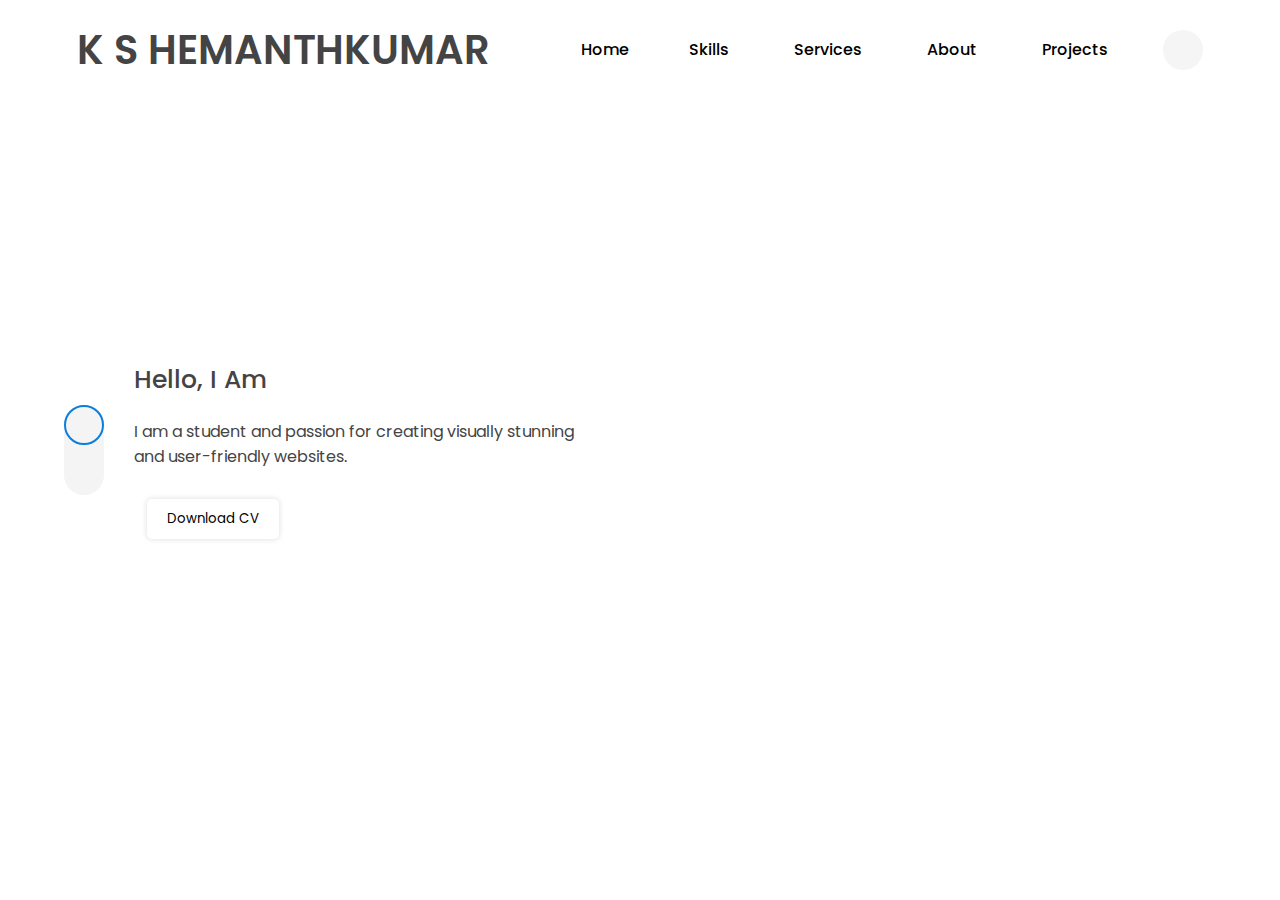
<file: index.html>
<!DOCTYPE html>
<html lang="en">
<head>
    <meta charset="UTF-8">
    <meta name="viewport" content="width=device-width, initial-scale=1.0">
    <title>HPSTAR</title>
    <link rel="stylesheet" href="https://cdnjs.cloudflare.com/ajax/libs/font-awesome/6.4.2/css/all.min.css" integrity="sha512-z3gLpd7yknf1YoNbCzqRKc4qyor8gaKU1qmn+CShxbuBusANI9QpRohGBreCFkKxLhei6S9CQXFEbbKuqLg0DA==" crossorigin="anonymous" referrerpolicy="no-referrer" /> 
    <link rel="shortcut icon" href="assets/img/favicon.png" type="image/x-icon"> 
    <link rel="stylesheet" href="assets/css/index.css">
</head>
<body>
   <!-- ===== MODAL BOX ===== -->
     
   <div class="modal" id="myModal">
       <div class="modal-content">
           <span class="close"><i class="fa fa-times"></i></span>
           <div class="content-title">
               <span>Skills</span>
           </div>
           <div class="skills-box">
               <span class="skills-label">HTML</span>
               <span class="skills-label">CSS</span>
               <span class="skills-label">C language</span>
               <span class="skills-label">JavaScript</span>
               <span class="skills-label">Python</span>
               <!-- <span class="skills-label">Vue</span> -->
               <span class="skills-label">Java</span>
               <span class="skills-label">MySQL</span>
               <span class="skills-label">MySQL</span>
           </div>
       </div>
   </div>

   <div class="modal" id="myModal1">
    <div class="modal-content">
        <span class="close"><i class="fa fa-times"></i></span>
        <div class="content-title">
            <span>Service We Offer</span>
        </div>
        <div class="desc_content">
            <p>I work together with my team to offer best services in:</p>
            <ul class="services_list">
                <li>Web Development</li>
                <li>Web Design</li>
                <li>Web Hosting</li>
                <li>Software Development</li>
            </ul>
         </div>
      </div>
   </div>

   <div class="modal" id="myModal2">
    <div class="modal-content">
        <span class="close"><i class="fa fa-times"></i></span>
        <div class="content-title">
            <span>About Me</span>
        </div>
         <p>I am a skilled and creative frontend web developer with a passion for crafting engaging 
                and user-friendly web interfaces. My expertise lies in transforming design concepts into 
                responsive and visually appealing websites and web applications. 
                With a strong foundation in HTML, CSS, and JavaScript, I excel at implementing responsive design, 
                optimizing performance, and ensuring cross-browser compatibility</p>
    </div>
</div>



   <!-- ===== END OF  MODAL BOX ===== -->

   <!-- ===== WRAPPER ===== -->
    <div class="wrapper">
        <!-- ===== NAVIGATION BAR ===== -->
        <nav class="nav">
            <div class="nav_logo">
                <span>K S HEMANTHKUMAR</span>
            </div>
            <div class="right_nav">
                <div class="nav_menu" id="navMenu">
                    <ul class="link_list">
                        <div class="close-menu">
                            <i class="fa fa-times" onclick="menuClose()"></i>
                        </div>
                        <li class="list">
                            <a href="#" class="link">Home</a>
                        </li>
                        <li class="list">
                            <a href="#myModal" class="link" id="myBtn">Skills <i class="fa-solid fa-caret-down"></i></a>
                            <div class="description_box">
                                <div class="link_description" id="myDescription">
                                    <div class="content-title">
                                        <span>I'm Skilled In</span>
                                    </div>
                                    <div class="desc_content">
                                        <span class="skills-label">HTML</span>
                                        <span class="skills-label">CSS</span>
                                        <span class="skills-label">Angular</span>
                                        <span class="skills-label">JavaScript</span>
                                        <span class="skills-label">React</span>
                                        <span class="skills-label">Vue</span>
                                        <span class="skills-label">PHP</span>
                                        <span class="skills-label">MySQL</span>
                                    </div>
                                </div>
                            </div>
                        </li>
                        <li class="list">
                            <a href="#myModal1" class="link" id="myBtn">Services <i class="fa-solid fa-caret-down"></i></a>
                            <div class="description_box">
                                <div class="link_description" id="myDescription">
                                    <div class="content-title">
                                        <span>Service We Offer</span>
                                    </div>
                                    <div class="desc_content">
                                        <p>I work together with my team to offer best services in:</p>
                                        <ul class="services_list">
                                            <li>Web Development</li>
                                            <li>Web Design</li>
                                            <li>Web Hosting</li>
                                            <li>Software Development</li>
                                        </ul>
                                    </div>
                                </div>
                            </div>
                        </li>
                        <li class="list">
                            <a href="#myModal2" class="link" id="myBtn">About <i class="fa-solid fa-caret-down"></i></a>
                            <div class="description_box about_box">
                                <div class="link_description" id="myDescription">
                                    <div class="content-title">
                                        <span>About Me</span>
                                    </div>
                                    <div class="desc_content">
                                        <p>I am a skilled and creative frontend web developer with a passion for crafting engaging 
                                            and user-friendly web interfaces. My expertise lies in transforming design concepts into 
                                            responsive and visually appealing websites and web applications. 
                                            With a strong foundation in HTML, CSS, and JavaScript, I excel at implementing responsive design, 
                                            optimizing performance, and ensuring cross-browser compatibility</p>
                                    </div>
                                </div>
                            </div>
                        </li>
                        <li class="list">
                            <a class="active" href="projects.html" >Projects</a>
                        </li>
                    </ul>
                </div>
                <!-- <div class="nav_button">
                    <a href="" class="btn"><i class="fa fa-download"></i> <span>Download CV</span></a>
                </div> -->
                <div class="mode">
                    <div class="moon-sun" id="toggle-switch">
                        <i class="fa fa-moon" id="moon"></i>
                        <i class="fa fa-sun" id="sun"></i>
                    </div>
                </div>
                <div class="nav_menu_btn">
                    <i class="fa fa-bars" onclick="myMenuFunction()"></i>
                </div>
            </div>
        </nav>
        
        <!-- ===== MAIN ===== -->
        <main class="main">
            <div class="row hero">
                <div class="col col-1">
                    <div class="social_icons">
                         <!-- ===== Icon animated circle ===== -->
                        <div class="icon_circle"></div>

                        <!-- ===== Social Icons  ===== -->
                        <a href="https://linkedin.com" target="_blank" style="text-decoration: none;" rel="noopener noreferrer">
                            <i class="fa-brands fa-linkedin-in icon"></i>
                        </a>
                        <!-- <a href="https://dribbble.com" target="_blank" style="text-decoration: none;" rel="noopener noreferrer">
                            <i class="fa-brands fa-dribbble icon"></i> -->
                        <!-- </a> -->
                        <a href="https://github.com" target="_blank" style="text-decoration: none;" rel="noopener noreferrer">
                            <i class="fa-brands fa-github icon"></i>
                        </a>
                        <!-- <a href="https://behance.com" target="_blank" style="text-decoration: none;" rel="noopener noreferrer">
                            <i class="fa-brands fa-behance icon"></i>
                        </a> -->
                    </div>
                    <!-- ===== HERO TEXT  ===== -->

                    <div class="hero_box">
                        <div class="hello">
                            <p>Hello, I Am</p>
                        </div>
                        <div class="job">
                            <span class="multiText"></span>
                        </div>
                        <div class="hero_description">
                            <p>I am a student and passion for creating visually stunning and user-friendly websites.</p>
                        </div>
                        <div class="hero_btn">
                            <!-- <button class="btn_1">Hire Me</button> -->
                            <button class="btn_2"><a href="assets/pdf/download.pdf">Download CV</a></button>
                        </div>
                    </div>
                </div>
                <!-- <div class="col col-2">
                    <div class="circle">
                        <img src="assets/img/circle.png" alt="">
                    </div>
                    <div class="hero-image">
                        <img src="assets/img/1.png" alt="">
                    </div> -->
                    <!-- <div class="clients">
                        <i class="fa-regular fa-user"></i>
                        <div class="clients-content">
                            <span>2k +</span>
                            <p>Happy Clients</p>
                        </div>
                    </div> -->
                    <!-- <div class="experience">
                        <i class="fa-regular fa-star"></i>
                        <div class="xp-content">
                            <span>10 +</span>
                            <p>Years of experience</p>
                        </div>
                    </div> -->
                </div>
            </div>
        </main>
    </div>

    <!-- <script src="https://unpkg.com/typed.js@2.0.16/dist/typed.umd.js"></script> -->
    <script>
        // Types JS
        var typingEffect = new Typed(".multiText",{
            strings: ["Student","Web designer","coder"],
            loop: true,
            typeSpeed: 100,
            backSpeed: 80,
            backDelay: 2000
        })
        // End of typed JS
    </script>

    <script src="assets/js/main.js"></script>
</body>
</html>
</file>
<file: assets/css/index.css>
/* ===== Web Fonts ==== */
   @import url('https://fonts.googleapis.com/css2?family=Poppins:wght@400;500;600;700;800&display=swap');
   @import url('https://fonts.googleapis.com/css2?family=Delicious+Handrawn&display=swap');

*{
    padding: 0;
    margin: 0;
    box-sizing: border-box;
    font-family: 'Poppins', sans-serif;
}
:root{
    --bg-color: #ffffff;
    --first_color: #ffffff;
    --second-color: #444444;
    --black-color: #000000;
    --medium-dark: #444444;
    --orange-color: #ffa500;
    --blue-color: #0b7dda;
    --icons-bg: #f4f4f4;
}
body{
    background: var(--bg-color);
    width: 100%;
    height: 100%;
    min-height: 100dvh;
    overflow: hidden;
}
body.dark{
    --bg-color: #242526;
    --first_color: #ffffff;
    --second-color: #eeeeee;
    --black-color: #ffffff;
    --orange-color: #ffa500;
    --blue-color: #0b7dda;
    --icons-bg: #242526;
}
.wrapper{
    width: 100%;
    height: 100%;
}

/* ===== NAVIGATION BAR ==== */
.nav{
    position: fixed;
    top: 0;
    width: 100%;
    height: 100px;
    display: flex;
    justify-content: space-between;
    padding: 0 6vw;
    line-height: 100px;
    background: var(--bg-color);
    z-index: 100;
}
.nav_menu_btn{
    display: none;
}
.close-menu{
    display: none;
}
.nav_logo span{
    font-size: 40px;
    font-weight: 600;
    /* font-family: 'Delicious Handrawn'; */
    color: var(--second-color);
}
.right_nav{
    display: flex;
    column-gap: 2vw;
}
.link_list{
    display: flex;
}
.list{
    position: relative;
    list-style: none;
    margin: 0 30px;
}
.list .link{
    text-decoration: none;
    font-weight: 500;
    color: var(--black-color);
}
.list .active{
    text-decoration: none;
    font-weight: 500;
    color: var(--black-color);
}
.fa-caret-down{
    margin-left: 5px;
    transition: .3s;
}
.list:hover .fa-caret-down{
    transform: rotate(180deg);
}
.list:hover .description_box{
    display: flex;
}

/* ===== DESCRIPTION BOX ===== */
.description_box{
    display: none;
    flex-wrap: wrap;
    gap: 5px;
    position: fixed;
    top: 100px;
    background: #efefff;
    width: 400px;
    min-width: 300px;
    line-height: 30px;
    padding: 20px;
    border-radius: 5px;
    box-shadow: 1px 6px 10px 2px rgba(0, 0, 0, 0.2);
    animation: slideUp .3s;
}
.description_box::before{
    content: "";
    position: absolute;
    top: -10px;
    width: 20px;
    height: 20px;
    background: #efefff;
    transform: rotate(45deg);
}
@keyframes slideUp {
    from{
        top: 130px;
    }
    top{
        top: 100px;
    }
}
.content-title{
   font-size: 18px;
   font-weight: 600;
   color: var(--medium-dark);
   border-bottom: 1px solid #ddd;
   padding-bottom: 10px;
   margin-bottom: 15px;
}
.skills-label{
    font-size: 15px;
    background: var(--blue-color);
    color: var(--first_color);
    border-radius: 5px;
    padding: 2px 10px;
}
.services_list{
    padding-inline: 20px;
    margin-top: 10px;
}
.about_box{
    right: 170px;
}
.list:last-child .description_box::before{
    left: 45%;
}
.btn{
    text-decoration: none;
    font-size: 15px;
    background: var(--orange-color);
    color: var(--first_color);
    padding: 10px 20px;
    border-radius: 30px;
    cursor: pointer;
}
.mode{
    display: flex;
    align-items: center;
}
.moon-sun{
    position: relative;
    display: flex;
    align-items: center;
    justify-content: center;
    height: 40px;
    width: 40px;
    background: #f5f5f5;
    border-radius: 50%;
    cursor: pointer;
}
.moon-sun :is(#moon,#sun){
    position: absolute;
    color: var(--medium-dark);
    transition: .2s ease-in-out;
}
#sun{
    opacity: 0;
}
body.dark #sun{
    opacity: 1;
}
body.dark #moon{
    opacity: 0;
}

/* ===== MODAL BOX ==== */
.modal{
    display: none;
    position: fixed;
    left: 0;
    top: 0;
    padding-top: 150px;
    width: 100%;
    height: 100%;
    min-height: 100%;
    min-width: 100%;
    background-color: rgb(0, 0, 0);
    background-color: rgba(0, 0, 0, 0.4);
    overflow: auto;
    z-index: 120;
}
.modal-content{
    background: var(--first_color);
    margin: auto;
    width: 500px;
    padding: 20px;
    border-radius: 10px;
}
.close{
    color: #aaa;
    font-size: 18px;
    float: right;
}
.close :is(:hover,:focus){
    color: var(--medium-dark);
    cursor: pointer;
}

/* ===== END OF NAVIGATION BAR ===== */

/* ===== MAIN BOX ===== */
.row{
    display: flex;
}
.hero{
    position: relative;
    width: 100%;
    min-height: 100vh;
}
.col{
    display: flex;
    width: 50%;
}
.col-1{
    align-items: center;
    padding-inline: 5vw 50px;
    color: var(--second-color);
}
/* ===== SOCIAL ICONS ===== */
.social_icons{
    position: relative;
    display: flex;
    flex-direction: column;
    justify-content: center;
    margin-right: 30px;
    border-radius: 50px;
    background: var(--icons-bg);
}
.icon{
    display: flex;
    align-items: center;
    justify-content: center;
    width: 40px;
    height: 40px;
    margin-block: 5px;
    color: var(--second-color);
    cursor: pointer;
    z-index: 1;
}
.icon:nth-child(2){
    margin-top: 0;
}
.icon:last-child{
    margin-bottom: 0;
}
.icon:hover{
    color: var(--orange-color);
}
.icon_circle{
    position: absolute;
    top: 20px;
    left: 20px;
    transform: translate(-50%, -50%);
    width: 40px;
    height: 40px;
    border: 2px solid var(--blue-color);
    border-radius: 50%;
    animation: iconSlide 8s ease 1s infinite alternate;
}
@keyframes iconSlide {
    25%{
        border: 2px solid var(--blue-color);
        top: 20px;
    }
    50%{
        border: 2px solid #C40101;
        top: 70px;
    }
    75%{
        border: 2px solid var(--second-color);
        top: 115px;
    }
    100%{
        border: 2px solid var(--orange-color);
        top: 160px;
    }
}
/* ===== Paused when the user hover on any icon ===== */
.social_icons:hover .icon_circle{
    animation-play-state: paused;
}

/* ===== Hero Text ===== */
.hero_box{
    display: flex;
    flex-direction: column;
}
.hero_box .hello{
    font-size: 25px;
    font-weight: 500;
    margin-bottom: 10px;
}
.hero_box .job{
    font-size: 45px;
    font-weight: 700;
    /* color: var(--second-color); */
    margin-bottom: 10px;
}
.hero_box .hero_btn{
    margin-top: 30px;
}
.hero_box button{
    padding: 10px 20px;
    border-radius: 5px;
    border: none;
    cursor: pointer;
}
.btn_1{
    background: var(--orange-color);
    color: var(--first_color);
    box-shadow: 0px 0px 5px 1px rgba(0, 0, 0, 0.1);
}
.btn_2{
    margin-left: 1vw;
    background: var(--first_color);
    box-shadow: 0px 0px 5px 1px rgba(0, 0, 0, 0.1);
}
.btn_2 a{
    text-decoration: none;
    color: var(--black_color);
}

/* ===== HERO IMAGE BOX ===== */
.col-2{
    position: relative;
}
.circle img{
    position: absolute;
    right: 0;
    bottom: 0;
    width: 590px;
    animation: circleZoom 5s infinite;
}
@keyframes circleZoom {
    50%{
        width: 600px;
    }
}
.hero-image{
    z-index: 50;
}
.hero-image img{
    position: absolute;
    right: 250px;
    bottom: 0;
    width: 350px;
}
.clients{
    font-size: 15px;
    position: absolute;
    left: -100px;
    bottom: 90px;
    display: flex;
    align-items: center;
    gap: 20px;
    width: 200px;
    height: 80px;
    padding: 0 20px;
    background: rgba(255, 255, 255, 0.7);
    border-radius: 10px;
    box-shadow: 0px 0px 5px 1px rgba(0, 0, 0, 0.1);
    z-index: 60;
}   
.experience{
    font-size: 15px;
    position: absolute;
    right: 100px;
    bottom: 320px;
    display: flex;
    align-items: center;
    gap: 20px;
    width: 230px;
    height: 80px;
    padding: 0 20px;
    background: rgba(255, 255, 255, 0.7);
    border-radius: 10px;
    box-shadow: 0px 0px 5px 1px rgba(0, 0, 0, 0.1);
    z-index: 60;
} 
.clients i, .experience i{
    font-size: 20px;
}

/* ===== Responsive - Media Query: 1084px ===== */
@media (max-width: 1084px) {
    .nav_menu.responsive{
        position: fixed;
        left: 0;
    }
    .nav_menu{
        position: fixed;
        left: -100%;
        display: flex;
        align-items: center;
        justify-content: center;
        width: 80%;
        max-width: 600px;
        height: 100%;
        background-color: rgba(211, 211, 211, 0.2);
        backdrop-filter: blur(20px);
        box-shadow: 3px 0px 10px rgba(0, 0, 0, 0.2);
        transition: all .2s ease;
        z-index: 100;
    }
    .link_list{
        flex-direction: column;
    }
    .list:hover .description_box{
        display: none;
    }
    .nav_menu_btn{
        display: flex;
        align-items: center;
    }
    .nav_menu_btn .fa-bars{
        display: flex;
        align-items: center;
        justify-content: center;
        width: 45px;
        height: 45px;
        background: var(--second-color);
        color: var(--bg-color);
        border-radius: 50%;
        cursor: pointer;
    }
    .close-menu{
        display: block;
        position: absolute;
        top: 0px;
        right: 30px;
    }
    .close-menu i{
        font-size: 20px;
        cursor: pointer;
    }
    .skills-box{
        display: flex;
        flex-wrap: wrap;
        gap: 5px;
    }
    /* .hero-image img{
        right: 100px;
        width: 290px;
    } */
    /* .circle{
        width: 480px;
    }
    .circle img{
        width: 480px;
    }
    @keyframes circleZoom {
        50%{
            width: 460px;
        }
    }
    .experience{
        right: 20px;
        top: 350px;
    }*/
} 

/* ===== Responsive - Media Query: 870px ===== */
@media (max-width: 870px) {
    body{
        overflow: auto;
        overflow-x: hidden;
        width: 100%;
    }
    .row{
        flex-direction: column;
    }
    .col-1{
        position: relative;
        top: 150px;
        padding-inline: 8vw;
        width: 100%;
        z-index: 10;
    }
    .col-2{
        position: relative;
        width: 100%;
        min-height: 600px;
    }
    /* .hero-image img{
        right: 100px;
        width: 280px;
    }
    .circle, .circle img{
        width: 450px;
    }
    @keyframes circleZoom {
        50%{
            width: 430px;
        }
    } */
    /* .clients{
        left: 50px;
        bottom: 50px;
    } */
}

/* ===== Responsive - Media Query: 574px ===== */
@media (max-width: 574px) {
    .nav_logo span{
        font-size: 15px;
    }
    .nav_button .btn :not(i){
        display: none;
        size: 10px;
    }
    .modal-content{
        width: 90%;
    }
    .col-1{
        padding-inline: 7vw;
    }
    .hero-image img{
        right: 20px;
        width: 250px;
    }
    .circle img{
        width: 380px;
    }
    @keyframes circleZoom {
        50%{
            width: 360px;
        }
    }
    .social_icons{
        margin-right: 20px;
    }
    .experience{
        top: 350px;
    }
}

/* ===== Responsive - Media Query: 394px ===== */
@media (max-width: 394px) {
    .nav_button .btn{
        display: none;
    }
}
 /* Style for card container */
 .namebar{
    background: green;
    color: white;
    text-align: center;
    height: 50px;
    width: 100%;

}

.projects{
    display: flex;
}
.card {
    width: 300px;
    background-color: #ffffff;
    border-radius: 10px;
    box-shadow: 0 4px 8px rgba(0, 0, 0, 0.1);
    margin: 20px;
    overflow: hidden;
}

/* Style for card image */
.card-img {
    width: 100%;
    height: 200px;
    object-fit: cover;
}

/* Style for card content */
.card-content {
    padding: 20px;
}

/* Style for card title */
.card-title {
    font-size: 24px;
    font-weight: bold;
    margin-bottom: 10px;
}

/* Style for card text */
.card-text {
    font-size: 16px;
    color: #333333;
    margin-bottom: 20px;
}

/* Style for card button */
.card-button {
    display: inline-block;
    padding: 10px 20px;
    background-color: #007bff;
    color: #ffffff;
    text-decoration: none;
    border-radius: 5px;
    transition: background-color 0.3s ease;
}

/* Hover effect for card button */
.card-button:hover {
    background-color: #0056b3;
}

/* Hover effect for card */
.card:hover {
    box-shadow: 0 8px 16px rgba(0, 0, 0, 0.2);
    transform: translateY(-5px);
}
</file>
